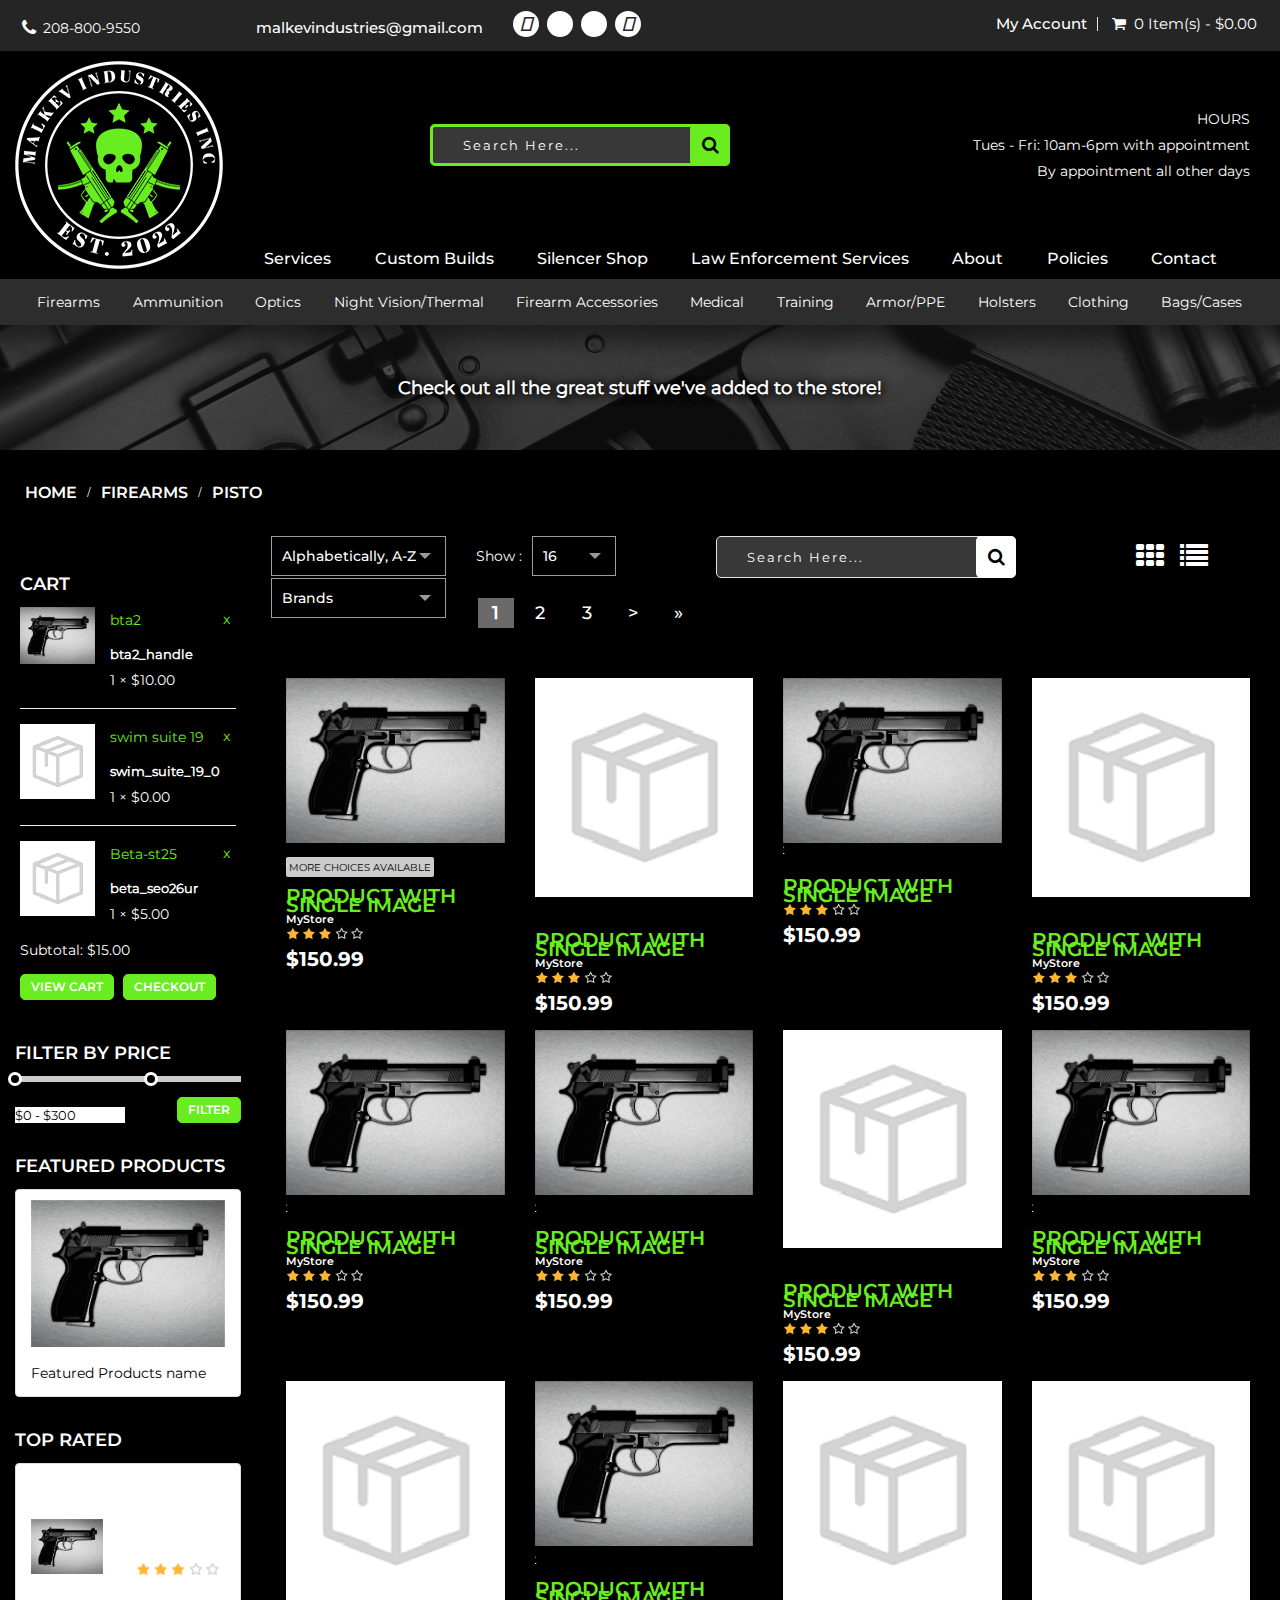
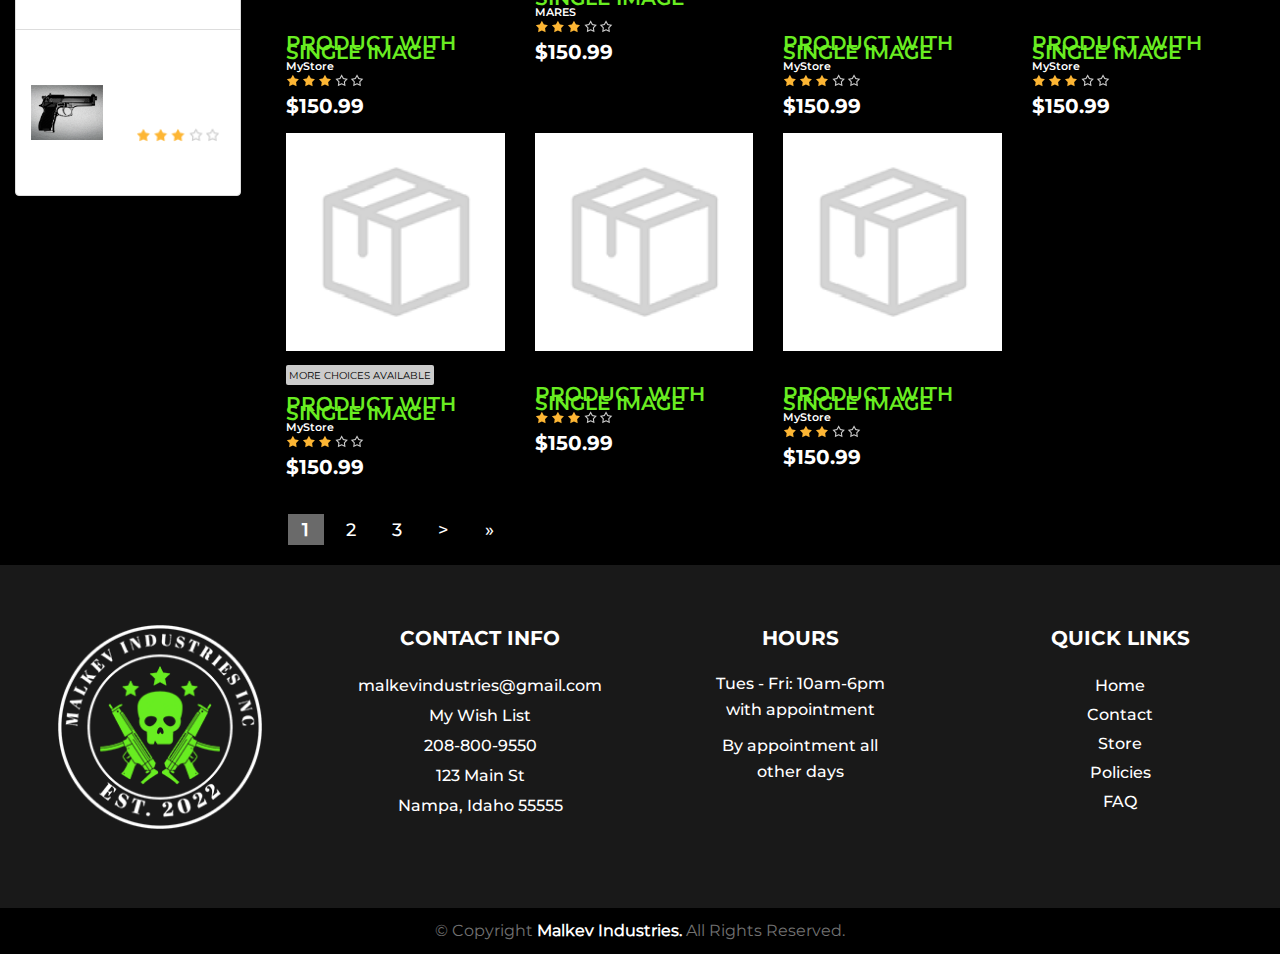
<file: shop.html>
<!DOCTYPE html>
<html lang="en">

<head>
    <meta charset="utf-8">
    <meta http-equiv="X-UA-Compatible" content="IE=edge">
    <meta name="viewport" content="width=device-width, initial-scale=1">
    <meta name="description" content="">
    <meta name="keywords" content="">
    <title>malkev</title>
    <link rel="shortcut icon" href="img/favicon.png">
    <link type="text/css" rel="stylesheet" href="css/font-awesome.min.css">
    <link type="text/css" rel="stylesheet" href="css/bootstrap.min.css">
    <link type="text/css" rel="stylesheet" href="css/owl.carousel.css">
    <link type="text/css" rel="stylesheet" href="css/magnific-popup.css">
    <link type="text/css" rel="stylesheet" href="css/main.css">
    <link type="text/css" rel="stylesheet" href="css/theme1.css">
    <!-- CSS media queries -->
    <link type="text/css" rel="stylesheet" href="css/media-queries.css">
    <link href="js/smMenu/jquery.smartmenus.bootstrap.css" rel="stylesheet">
    <link href="css/smartnav.css" rel="stylesheet">
    <link href="css/customStyles.css" rel="stylesheet">
    <link rel="stylesheet" type="text/css" href="css/lightbox.css" />
    <link href="https://stackpath.bootstrapcdn.com/font-awesome/4.7.0/css/font-awesome.min.css" rel="stylesheet">
    <!-- HTML5 shim and Respond.js for IE8 support of HTML5 elements and media queries -->
    <!-- WARNING: Respond.js doesn't work if you view the page via file:// -->
    <!--[if lt IE 9]>
          <script src="https://oss.maxcdn.com/html5shiv/3.7.3/html5shiv.min.js"></script>
          <script src="https://oss.maxcdn.com/respond/1.4.2/respond.min.js"></script>
       <![endif]-->
    <link href="https://fonts.googleapis.com/css?family=Open+Sans&display=swap" rel="stylesheet">
    <link rel="preconnect" href="https://fonts.gstatic.com">

    <link rel="stylesheet" href="css/custom__malkev_stylesheet.css">

</head>

<body style="background-color: #000;" class="products">


    <div id="wrapper" class="main-wrapper">
        <!-- 
            Navigation
            ==================================== -->
        <header id="head" class="sticky-header">
            <div class="header-top primary">
                <div class="container">
                    <div class="row">
                        <div class="col-lg-8 col-md-8 col-sm-8 col-xs-12">
                            <div class="row">
                                <div class="col-xs-12 col-md-3 pull-left quick-contact phone">
                                    <i class="fa fa-phone"></i>
                                    <p><span>208-800-9550</span></p>
                                </div>
                                <div class="col-xs-12 col-md-4 pull-left quick-contact">
                                    <i class="fa-regular fa-envelope"></i>
                                    <p><span></span><a
                                            href="mailto:malkevindustries@gmail.com">malkevindustries@gmail.com</a>
                                    </p>
                                </div>
                                <div class="col-xs-12 col-md-4 pull-left socialkt" id="social">
                                    <ul class="pull-left social-links text-center">
                                        <li><a href="#"><i class="fa-brands fa-facebook-f"></i></a></li>
                                        <li><a href="#"><i class="fa-brands fa-x-twitter"></i></a></li>
                                        <li><a href="#"><i class="fa-brands fa-linkedin-in"></i></a></li>
                                        <li><a href="#"><i class="fa-brands fa-instagram"></i></a></li>
                                    </ul>
                                </div>
                            </div>
                        </div>
                        <div class="col-xs-12 col-sm-4 col-md-4 col-lg-4 topRight">
                            <nav class="top-nav dropdown type2">
                                <ul class="text-right">
                                    <li class="myacc">
                                        <a href="#">My Account</a>
                                        <ul class="submenu text-left">
                                            <li><a href="#" data-toggle="modal" data-target="#myModal">Register <span><i
                                                            class="fa fa-edit"></i></span></a></li>
                                            <li><a href="#">Login <span><i class="fa fa-lock"></i></span></a></li>
                                        </ul>
                                    </li>
                                    <li class="cart cartWidgetInner">
                                        <a href="#">
                                            <i class="fa fa-shopping-cart"></i>&nbsp;
                                            <!-- <span>3 item(s) - $1875.00</span>  -->
                                            <span>0 Item(s) - $0.00</span>
                                        </a>
                                        <ul class="submenu product_list_widget text-left">
                                            <!-- .product item -->
                                            <li>
                                                <a href="#" class="thumb">
                                                    <img src="img/product-1.png" alt="">
                                                </a>
                                                <div class="pdDesc">
                                                    <a href="#">Cool Item 1</a>
                                                    <a href="#" class="remove">x</a>
                                                    <div class="variation">
                                                        <strong>Size :</strong> <span>Small</span>
                                                    </div>
                                                    <span class="quantity">1 × <span
                                                            class="amount">$625.00</span></span>
                                                </div>
                                            </li>
                                            <li>
                                                <a href="#" class="thumb">
                                                    <img src="img/product-1.png" alt="">
                                                </a>
                                                <div class="pdDesc">
                                                    <a href="#">Cool Item 1</a>
                                                    <a href="#" class="remove">x</a>
                                                    <div class="variation">
                                                        <strong>Size :</strong> <span>Small</span>
                                                    </div>
                                                    <span class="quantity">1 × <span
                                                            class="amount">$625.00</span></span>
                                                </div>
                                            </li>
                                            <li>
                                                <a href="#" class="thumb">
                                                    <img src="img/product-1.png" alt="">
                                                </a>
                                                <div class="pdDesc">
                                                    <a href="#">Cool Item 1</a>
                                                    <a href="#" class="remove">x</a>
                                                    <div class="variation">
                                                        <strong>Size :</strong> <span>Small</span>
                                                    </div>
                                                    <span class="quantity">1 × <span
                                                            class="amount">$625.00</span></span>
                                                </div>
                                            </li>
                                            <!-- // .product item -->
                                            <!-- .product item -->


                                            <!-- // product list -->
                                            <li class="total">
                                                <span>Subtotal: </span>
                                                <span class="amount">&nbsp;$1875.00</span>
                                            </li>
                                            <li class="buttons">
                                                <a href="#" class="btn btn-gold-border">View Cart</a>
                                                <a href="#" class="btn btn-gold-border">Checkout</a>
                                            </li>
                                            <!-- // .product item -->
                                        </ul>
                                    </li>
                                </ul>
                            </nav>
                        </div>
                    </div>
                </div>
            </div>

            <div class="row HeaderMenu">
                <div class="col-xs-12">
                    <!--Start nav-->
                    <div class="navbar-default" role="navigation">
                        <div class="container">
                            <div class="navbar-header">
                                <button type="button" class="navbar-toggle" data-toggle="collapse"
                                    data-target=".navbar-collapse">
                                    <span class="sr-only">Toggle navigation</span>
                                    <span class="icon-bar"></span>
                                    <span class="icon-bar"></span>
                                    <span class="icon-bar"></span>
                                </button>
                                <a class="navbar-brand" href="index.html">
                                    <img src="img/logo.png" alt="Logo">
                                </a>

                                <!-- <aside class="sidebar-header">
                                 
                               </aside> -->

                            </div>

                            <div class="navbar-collapse collapse">
                                <div class="topNav-right">
                                    <form action="#" method="post" class="blog-search">
                                        <input type="text" name="s" class="search-input" placeholder="Search Here...">
                                        <button type="submit" class="search-sub">
                                            <i class="fa fa-search"></i>
                                        </button>
                                    </form>

                                    <div class="tues">
                                        <p>HOURS<br>
                                            Tues - Fri: 10am-6pm with appointment<br>
                                            By appointment all other days
                                        </p>
                                    </div>
                                </div>
                                <!-- Left nav -->
                                <ul class="nav navbar-nav navbarRight">
                                    <li class="nav-product">
                                        <a href="#">Product <span class="caret"></span></a>
                                        <ul class="dropdown-menu">
                                            <li><a href="#">Firearms</a> </li>
                                            <li><a href="#">Ammunition</a></li>
                                            <li><a href="#">Optics</a></li>
                                            <li><a href="#">Night Vision/Thermal</a></li>
                                            <li><a href="#">Firearm Accessories</a></li>
                                            <li><a href="#">Medical</a></li>
                                            <li><a href="#">Training</a></li>
                                            <li><a href="#">Armor/PPE</a> </li>
                                            <li><a href="#">Holsters</a></li>
                                            <li><a href="#">Clothing</a></li>
                                            <li><a href="#">Bags/Cases</a> </li>
                                        </ul>
                                    </li>
                                    <li><a href="index.html" class="current-active">Services</a> </li>
                                    <li><a href="custom-builds.html">Custom Builds</a></li>
                                    <!-- <li>
                                              <a href="#">Services <span class="caret"></span></a>
                                              <ul class="dropdown-menu">
                                                 <li><a href="#">Our Services</a></li>
                                                 <li><a href="#">The Simulator</a></li>
                                                 <li><a href="#">Parties & Events</a></li>
                                              </ul>
                                           </li> -->
                                    <li><a href="silencer-shop.html">Silencer Shop</a></li>
                                    <li><a href="law-enforcement.html">Law Enforcement Services</a></li>
                                    <li><a href="about-us.html">About</a></li>
                                    <li><a href="policies.html">Policies</a></li>
                                    <li><a href="contact.html">Contact</a> </li>
                                </ul>
                                <!--Dropdown Menus UL-->


                            </div>
                        </div>

                        <div class="firearms">
                            <div class="container">
                                <div class="firearms-collapse">
                                    <!-- Left nav -->
                                    <ul class="nav firearm-nav navbarRight">
                                        <li><a href="#">Firearms</a> </li>
                                        <li><a href="#">Ammunition</a></li>
                                        <li><a href="#">Optics</a></li>
                                        <li><a href="#">Night Vision/Thermal</a></li>
                                        <li><a href="#">Firearm Accessories</a></li>
                                        <li><a href="#">Medical</a></li>
                                        <li><a href="#">Training</a></li>
                                        <li><a href="#">Armor/PPE</a> </li>
                                        <li><a href="#">Holsters</a></li>
                                        <li><a href="#">Clothing</a></li>
                                        <li><a href="#">Bags/Cases</a> </li>
                                    </ul>
                                    <!--Dropdown Menus UL-->
                                </div>
                            </div>
                        </div>
                    </div>
                    <!--/.nav-collapse -->
                </div>
                <!--/.container -->
            </div>
            <!-- Main Navbar Div ENDS-->

    </header>
    <!--
             End Navigation
             ==================================== -->
    <!--
                Home slider
                ==================================== -->
    <div id="slider" class="sitemessage  slider-wrapper relative overflow-hidden slide-overlay clb">
        <div class="col-xs-12 col-sm-12 col-md-12 col-lg-12" id="abovetext">
            <div class="message" id="sitemessage">
                <p>Check out all the great stuff we've added to the store!</p>
            </div>
        </div>
    </div> <!-- // #start -->
    <!--
                End Home slider
                ==================================== -->
    <!-- // shop breadcrumb -->
    <section class="product-category-page">
        <div class="container">
            <div class="product-menu" id="storecat">
                <ul>
                    <li><a href="#">HOME</a></li>/
                    <li><a href="#">FIREARMS</a></li>/
                    <li><a href="#">PISTO</a></li>
                </ul>
            </div>
            <div class="row">
                <div class="col-xs-12 col-sm-4 col-md-3">
                    <div id="secondary" class="widget-area" role="complementary">
                        <!-- .widget -->





                        <aside class="widget cartWidget">
                            <h3 class="widget-title">Cart</h3>
                            <div class="cartWidgetInner">
                                <ul class="product_list_widget">
                                    <li>
                                        <a href="/products/bta2_handle" class="thumb">
                                            <img src="img/product-1.png" alt="" class="sidebar_img">
                                        </a>
                                        <div class="pdDesc">
                                            <a href="/products/bta2_handle">bta2</a>
                                            <a href="javascript:void(0)"
                                                onclick="deleteFromCartTop('5d0b5a91-5e90-4055-9dd9-7db9ac1f1040', this)"
                                                class="remove btn-remove-cart-top">x</a>
                                            <div class="variation">
                                                <strong>bta2_handle</strong>
                                            </div>
                                            <span class="quantity">1 × <span class="amount">$10.00</span></span>
                                        </div>
                                    </li>
                                    <li>
                                        <a href="/products/swim_suite_19_0" class="thumb">
                                            <img src="img/no-product.png" alt="" class="sidebar_img">
                                        </a>
                                        <div class="pdDesc">
                                            <a href="/products/swim_suite_19_0">swim suite 19</a>
                                            <a href="javascript:void(0)"
                                                onclick="deleteFromCartTop('5ceb9f05-c7ac-45a7-8b6c-7454ac1f1040', this)"
                                                class="remove btn-remove-cart-top">x</a>
                                            <div class="variation">
                                                <strong>swim_suite_19_0</strong>
                                            </div>
                                            <span class="quantity">1 × <span class="amount">$0.00</span></span>
                                        </div>
                                    </li>
                                    <li>
                                        <a href="/products/beta_seo26ur" class="thumb">
                                            <img src="img/no-product.png" alt="" class="sidebar_img">
                                        </a>
                                        <div class="pdDesc">
                                            <a href="/products/beta_seo26ur">Beta-st25</a>
                                            <a href="javascript:void(0)"
                                                onclick="deleteFromCartTop('5cb98c68-5434-4a49-a4ba-5e86ac1f1040', this)"
                                                class="remove btn-remove-cart-top">x</a>
                                            <div class="variation">
                                                <strong>beta_seo26ur</strong>
                                            </div>
                                            <span class="quantity">1 × <span class="amount">$5.00</span></span>
                                        </div>
                                    </li>
                                </ul>
                                <!-- // product list -->
                                <p class="total">
                                    <span>Subtotal:</span>
                                    <span class="amount">$15.00</span>
                                </p>
                                <p class="buttons">
                                    <a href="cart.html" class="btn btn-ash-border">View Cart</a>
                                    <a href="checkout.html" class="btn btn-ash-border btn_place_order">Checkout</a>
                                </p>
                            </div>
                        </aside>


                        <!-- // cart widget -->
                        <!-- .widget -->

                        <!-- // product category -->
                        <!-- .widget -->
                        <aside class="price-filter-widget widget">
                            <h3 class="widget-title">Filter by Price</h3>
                            <div class="price-range-wrapper">
                                <div class="priceRange"></div>
                                <div class="price-slider-amount clear">
                                    <label for="amount">Price:</label>
                                    <input type="text" id="amount" readonly>
                                    <a href="#" class="btn btn-ash-border pull-right">Filter</a>
                                </div>
                            </div>
                        </aside>
                        <!-- .widget -->
                        <aside class="widget desktop-v-featured_products">
                            <h3 class="widget-title">Featured Products</h3>
                            <ul class="list-group widget-img-slideshow">
                                <li class="list-group-item">
                                    <img src="img/product-1.png" alt="" class="img-responsive">
                                    <p>Featured Products name</p>
                                </li>

                            </ul>
                        </aside>
                        <!-- end .widget -->
                        <!-- .widget -->
                        <aside class="widget">
                            <h3 class="widget-title">Top Rated</h3>
                            <ul class="list-group">
                                <li class="list-group-item">
                                    <div class="widgetProduct">
                                        <div class="media">
                                            <div class="media-left">
                                                <a href="#">
                                                    <img alt="" src="img/product-1.png" class="media-object">
                                                </a>
                                            </div>
                                            <div class="media-body">
                                                <h4 class="media-heading"><a href="#">Interdum velit
                                                        eleifend</a></h4>
                                                <p class="rating"><img src="img/star.png" alt=""></p>
                                                <span class="price">$55</span>
                                            </div>
                                        </div>
                                    </div>
                                </li>
                                <li class="list-group-item">
                                    <div class="widgetProduct">
                                        <div class="media">
                                            <div class="media-left">
                                                <a href="#">
                                                    <img alt="" src="img/product-1.png" class="media-object">
                                                </a>
                                            </div>
                                            <div class="media-body">
                                                <h4 class="media-heading"><a href="#">Interdum velit
                                                        eleifend</a></h4>
                                                <p class="rating"><img src="img/star.png" alt=""></p>
                                                <span class="price">$55</span>
                                            </div>
                                        </div>
                                    </div>
                                </li>

                            </ul>
                        </aside>
                        <!-- end .widget -->
                    </div>
                    <!-- // widget-area -->
                </div>
                <!-- // col-sm-3 -->
                <div class="col-xs-12 col-sm-12 col-md-9">
                    <div class="productDisplayType">

                        <div class="row">
                            <input type="hidden" id="filtered_products_section" value="div">
                            <div class="col-xs-12 col-sm-4 col-md-3">
                                <div class="productSorting">
                                    <div id="sbHolder_18994987" class="sbHolder"><a id="sbToggle_18994987" href="#"
                                            class="sbToggle"></a><a id="sbSelector_18994987" href="#"
                                            class="sbSelector sbFocus">Alphabetically, A-Z</a>
                                        <ul id="sbOptions_18994987" class="sbOptions" style="display: none;">
                                            <li><a href="#name_asc" rel="name_asc" class="sbFocus">Alphabetically,
                                                    A-Z</a></li>
                                            <li><a href="#name_desc" rel="name_desc">Alphabetically, Z-A</a></li>
                                            <li><a href="#price_asc" rel="price_asc">Price, Low to high</a></li>
                                            <li><a href="#price_desc" rel="price_desc">Price, High to low</a></li>
                                            <li><a href="#created_desc" rel="created_desc">Newest first</a></li>
                                            <li><a href="#created_asc" rel="created_asc">Oldest first</a></li>
                                        </ul>
                                    </div>
                                </div>
                            </div>




                            <div class="hidden-xs hidden-sm col-md-2">
                                <div class="productLimiter clear">
                                    <label for="productlimiter">Show :</label>
                                    <select name="productlimiter" id="productlimiter" class="" sb="54963162"
                                        style="display: none;">
                                        <option value="15">15</option>
                                        <option value="25">25</option>
                                        <option value="50">50</option>
                                        <option value="75">75</option>
                                        <option value="100">100</option>
                                        <option value="125">125</option>
                                    </select>
                                    <div id="sbHolder_54963162" class="sbHolder"><a id="sbToggle_54963162" href="#"
                                            class="sbToggle"></a><a id="sbSelector_54963162" href="#"
                                            class="sbSelector">16</a>
                                        <ul id="sbOptions_54963162" class="sbOptions" style="display: none;">
                                            <li><a href="#16" rel="16" class="sbFocus">16</a></li>
                                            <li><a href="#25" rel="25">25</a></li>
                                            <li><a href="#50" rel="50">50</a></li>
                                            <li><a href="#75" rel="75">75</a></li>
                                            <li><a href="#100" rel="100">100</a></li>
                                            <li><a href="#125" rel="125">125</a></li>
                                        </ul>
                                    </div>
                                </div>
                            </div>
                            <div class="col-xs-12 col-sm-12 col-md-7 clear filter_sf" id="filter_sf">
                                <div class="row">
                                    <div class="col-xs-12 col-sm-8 col-md-8">
                                        <div class="productLimiter clear">
                                            <form action="#" method="post" class="blog-search" id="part_search_form">
                                                <input type="text" value="" name="search_part" id="search_part"
                                                    class="search-input partSearch ui-autocomplete-input"
                                                    placeholder="Search Here..." autocomplete="off">
                                                <button type="button" id="part_search_button"
                                                    class="productSearch_button search-sub">
                                                    <i class="fa fa-search"></i>
                                                </button>
                                            </form>
                                        </div>
                                    </div>

                                    <!--nav class="woocommerce-pagination">
            <ul class="page-numbers text-right">
                <li><span class="current">1</span></li>
                <li><a href="#">2</a></li>
                <li><a href="#">3</a></li>
                <li><a href="#">→</a></li>
            </ul>
         </nav-->
                                    <div class="col-xs-12 col-sm-4 col-md-4">
                                        <nav class="productViewToggle">
                                            <a href="shop.html" class="gridView"><i class="fa fa-th"></i></a>
                                            <a href="listview.html" class="listView"><i class="fa fa-list"></i></a>
                                        </nav>
                                    </div>
                                </div>
                                <!--nav class="woocommerce-pagination">
            <ul class="page-numbers text-right">
               <li><span class="current">1</span></li>
               <li><a href="#">2</a></li>
               <li><a href="#">3</a></li>
               <li><a href="#">&rarr;</a></li>
            </ul>
         </nav-->
                            </div>
                        </div>
                        <div class="row">
                            <div class="col-xs-12 col-sm-4 col-md-3 ">
                                <div class="productSorting">
                                    <div class="productSorting">
                                        <div id="sbHolder_52447504" class="sbHolder"><a id="sbToggle_52447504" href="#"
                                                class="sbToggle"></a><a id="sbSelector_52447504" href="#"
                                                class="sbSelector">Brands</a>
                                            <ul id="sbOptions_52447504" class="sbOptions"
                                                style="top: 26px; max-height: 1369px; display: none;">
                                                <li><a href="#name_asc" rel="name_asc" class="sbFocus">brand1</a>
                                                </li>
                                                <li><a href="#name_desc" rel="name_desc">brand2</a></li>
                                                <li><a href="#price_asc" rel="price_asc">brand3</a></li>
                                                <li><a href="#price_desc" rel="price_desc">brand4</a></li>
                                                <li><a href="#created_desc" rel="created_desc">brand5</a></li>
                                                <li><a href="#created_asc" rel="created_asc">brand6</a></li>
                                            </ul>
                                        </div>
                                        <!--select name="productsorting" id="productsorting" class="selectbox">
               <option value="default" selected="selected">Default sorting</option>
               <option value="price">Sort by price: low to high</option>
               <option value="price-desc">Sort by price: high to low</option>
            </select-->
                                    </div>

                                </div>
                            </div>

                            <!-- .widget -->
                            <aside class="widget mobile-v-featured_products">
                                <h3 class="widget-title">Featured Products</h3>
                                <ul class="list-group widget-img-slideshow">
                                    <li class="list-group-item">
                                        <img src="img/product-1.png" alt="" class="img-responsive">
                                        <p>Featured Products name</p>
                                    </li>

                                </ul>
                            </aside>
                            <!-- end .widget -->

                            <div class="col-xs-12 col-sm-9 col-md-9 clear">
                                <ul class="page-numbers text-right">
                                    <li><span class="current">1</span></li>
                                    <li><a href="#">2</a></li>
                                    <li><a href="#">3</a></li>
                                    <li><a href="#" title="Next">&gt;</a></li>
                                    <li><a href="#" title="Last">»</a></li>
                                </ul>
                            </div>

                        </div>
                    </div>
                    <div class="row no-margin row-border proLists">
                        <div class="col-xs-12 col-sm-6 col-md-3">
                            <div data-product-id="4" class="productBorder chkProductID">
                                <img src="img/product-1.png" alt="" class="img-responsive">
                                <div class="productBorderHover verticalMiddle">
                                    <div class="verticalInner">
                                        <h4><a href="#">Product With Single Image</a></h4>
                                        <p class="rating">
                                            <img src="img/star.png" alt="">
                                        </p>
                                        <div class="price">
                                            <del><span class="amount">$180.99</span></del>
                                            <span class="amount">$150.99</span>
                                        </div>
                                    </div>
                                </div>

                                <div class="frontinfo">
                                    <span class="more_choice more_choice_available">MORE CHOICES AVAILABLE</span>
                                    <h4><a href="#">Product With Single Image</a></h4>
                                    <h5 class="manuf">MyStore</h5>
                                    <center>
                                        <div class="rating product-rating bottom_rating">
                                            <img src="img/star.png" alt="">


                                        </div>
                                        <!--p class="rating">
													<img src="/img/icons/star2.png" alt=""> <span class="numr">(15)</span>
												</p-->
                                    </center>
                                    <div class="amount">$150.99</div>
                                </div>
                                <!-- products meta -->
                                <ul class="productMetas">
                                    <li><a href="shop-single-quick.php" class="ajax-view"><span><i
                                                    class="fa fa-eye"></i></span> Quick View</a></li>
                                    <li><a href="#"><span><i class="fa fa-shopping-cart"></i></span> Add to Cart</a>
                                    </li>
                                    <li><a href="#"><span><i class="fa fa-heart-o"></i></span> Wishlist</a></li>

                                </ul>
                                <!-- // products meta -->
                                <!-- animated-border -->
                                <span class="linetop"></span>
                                <span class="lineright"></span>
                                <span class="linebottom"></span>
                                <span class="lineleft"></span>
                                <!-- // animated-border -->
                            </div>
                        </div>
                        <div class="col-xs-12 col-sm-6 col-md-3">
                            <div data-product-id="5" class="productBorder chkProductID">
                                <img src="img/no-product.png" alt="" class="img-responsive">
                                <div class="productBorderHover verticalMiddle">
                                    <div class="verticalInner">
                                        <h4><a href="#">Product With Single Image</a></h4>
                                        <p class="rating">
                                            <img src="img/star.png" alt="">
                                        </p>
                                        <div class="price">
                                            <del><span class="amount">$180.99</span></del>
                                            <span class="amount">$150.99</span>
                                        </div>
                                    </div>
                                </div>


                                <div class="frontinfo">
                                    <h4><a href="#">Product With Single Image</a></h4>
                                    <h5 class="manuf">MyStore</h5>
                                    <center>
                                        <div class="rating product-rating bottom_rating">
                                            <img src="img/star.png" alt="">


                                        </div>
                                        <!--p class="rating">
													<img src="/img/icons/star2.png" alt=""> <span class="numr">(15)</span>
												</p-->
                                    </center>
                                    <div class="amount">$150.99</div>
                                </div>
                                <!-- products meta -->
                                <ul class="productMetas">
                                    <li><a href="shop-single-quick.php" class="ajax-view"><span><i
                                                    class="fa fa-eye"></i></span> Quick View</a></li>
                                    <li><a href="#"><span><i class="fa fa-shopping-cart"></i></span> Add to Cart</a>
                                    </li>
                                    <li><a href="#"><span><i class="fa fa-heart-o"></i></span> Wishlist</a></li>

                                </ul>
                                <!-- // products meta -->
                                <!-- animated-border -->
                                <span class="linetop"></span>
                                <span class="lineright"></span>
                                <span class="linebottom"></span>
                                <span class="lineleft"></span>
                                <!-- // animated-border -->
                            </div>
                        </div>
                        <div class="col-xs-12 col-sm-6 col-md-3">
                            <div data-product-id="6" class="productBorder chkProductID">
                                <img src="img/product-1.png" alt="" class="img-responsive">
                                <div class="productBorderHover verticalMiddle">
                                    <div class="verticalInner">
                                        <h4><a href="#">Product With Single Image</a></h4>
                                        <p class="rating">
                                            <img src="img/star.png" alt="">
                                        </p>
                                        <div class="price">
                                            <del><span class="amount">$180.99</span></del>
                                            <span class="amount">$150.99</span>
                                        </div>
                                    </div>
                                </div>

                                <div class="frontinfo">
                                    <h4><a href="#">Product With Single Image</a></h4>
                                    <center>
                                        <div class="rating product-rating bottom_rating">
                                            <img src="img/star.png" alt="">


                                        </div>
                                        <!--p class="rating">
													<img src="/img/icons/star2.png" alt=""> <span class="numr">(15)</span>
												</p-->
                                    </center>
                                    <div class="amount">$150.99</div>
                                </div>
                                <!-- products meta -->
                                <ul class="productMetas">
                                    <li><a href="shop-single-quick.php" class="ajax-view"><span><i
                                                    class="fa fa-eye"></i></span> Quick View</a></li>
                                    <li><a href="#"><span><i class="fa fa-shopping-cart"></i></span> Add to Cart</a>
                                    </li>
                                    <li><a href="#"><span><i class="fa fa-heart-o"></i></span> Wishlist</a></li>

                                </ul>
                                <!-- // products meta -->
                                <!-- animated-border -->
                                <span class="linetop"></span>
                                <span class="lineright"></span>
                                <span class="linebottom"></span>
                                <span class="lineleft"></span>
                                <!-- // animated-border -->
                            </div>
                        </div>
                        <div class="col-xs-12 col-sm-6 col-md-3">
                            <div data-product-id="7" class="productBorder chkProductID">
                                <img src="img/no-product.png" alt="" class="img-responsive">
                                <div class="productBorderHover verticalMiddle">
                                    <div class="verticalInner">
                                        <h4><a href="#">Product With Single Image</a></h4>
                                        <p class="rating">
                                            <img src="img/star.png" alt="">
                                        </p>
                                        <div class="price">
                                            <del><span class="amount">$180.99</span></del>
                                            <span class="amount">$150.99</span>
                                        </div>
                                    </div>
                                </div>


                                <div class="frontinfo">
                                    <h4><a href="#">Product With Single Image</a></h4>
                                    <h5 class="manuf">MyStore</h5>
                                    <center>
                                        <div class="rating product-rating bottom_rating">
                                            <img src="img/star.png" alt="">


                                        </div>
                                        <!--p class="rating">
													<img src="/img/icons/star2.png" alt=""> <span class="numr">(15)</span>
												</p-->
                                    </center>
                                    <div class="amount">$150.99</div>
                                </div>
                                <!-- products meta -->
                                <ul class="productMetas">
                                    <li><a href="shop-single-quick.php" class="ajax-view"><span><i
                                                    class="fa fa-eye"></i></span> Quick View</a></li>
                                    <li><a href="#"><span><i class="fa fa-shopping-cart"></i></span> Add to Cart</a>
                                    </li>
                                    <li><a href="#"><span><i class="fa fa-heart-o"></i></span> Wishlist</a></li>

                                </ul>
                                <!-- // products meta -->
                                <!-- animated-border -->
                                <span class="linetop"></span>
                                <span class="lineright"></span>
                                <span class="linebottom"></span>
                                <span class="lineleft"></span>
                                <!-- // animated-border -->
                            </div>
                        </div>
                        <div class="col-xs-12 col-sm-6 col-md-3">
                            <div data-product-id="8" class="productBorder chkProductID">
                                <img src="img/product-1.png" alt="" class="img-responsive">
                                <div class="productBorderHover verticalMiddle">
                                    <div class="verticalInner">
                                        <h4><a href="#">Product With Single Image</a></h4>
                                        <p class="rating">
                                            <img src="img/star.png" alt="">
                                        </p>
                                        <div class="price">
                                            <del><span class="amount">$180.99</span></del>
                                            <span class="amount">$150.99</span>
                                        </div>
                                    </div>
                                </div>


                                <div class="frontinfo">
                                    <h4><a href="#">Product With Single Image</a></h4>
                                    <h5 class="manuf">MyStore</h5>
                                    <center>
                                        <div class="rating product-rating bottom_rating">
                                            <img src="img/star.png" alt="">


                                        </div>
                                        <!--p class="rating">
													<img src="/img/icons/star2.png" alt=""> <span class="numr">(15)</span>
												</p-->
                                    </center>
                                    <div class="amount">$150.99</div>
                                </div>
                                <!-- products meta -->
                                <ul class="productMetas">
                                    <li><a href="shop-single-quick.php" class="ajax-view"><span><i
                                                    class="fa fa-eye"></i></span> Quick View</a></li>
                                    <li><a href="#"><span><i class="fa fa-shopping-cart"></i></span> Add to Cart</a>
                                    </li>
                                    <li><a href="#"><span><i class="fa fa-heart-o"></i></span> Wishlist</a></li>

                                </ul>
                                <!-- // products meta -->
                                <!-- animated-border -->
                                <span class="linetop"></span>
                                <span class="lineright"></span>
                                <span class="linebottom"></span>
                                <span class="lineleft"></span>
                                <!-- // animated-border -->
                            </div>
                        </div>
                        <div class="col-xs-12 col-sm-6 col-md-3">
                            <div data-product-id="9" class="productBorder chkProductID">
                                <img src="img/product-1.png" alt="" class="img-responsive">
                                <div class="productBorderHover verticalMiddle">
                                    <div class="verticalInner">
                                        <h4><a href="#">Product With Single Image</a></h4>
                                        <p class="rating">
                                            <img src="img/star.png" alt="">
                                        </p>
                                        <div class="price">
                                            <del><span class="amount">$180.99</span></del>
                                            <span class="amount">$150.99</span>
                                        </div>
                                    </div>
                                </div>


                                <div class="frontinfo">
                                    <h4><a href="#">Product With Single Image</a></h4>
                                    <h5 class="manuf">MyStore</h5>
                                    <center>
                                        <div class="rating product-rating bottom_rating">
                                            <img src="img/star.png" alt="">


                                        </div>
                                        <!--p class="rating">
													<img src="/img/icons/star2.png" alt=""> <span class="numr">(15)</span>
												</p-->
                                    </center>
                                    <div class="amount">$150.99</div>
                                </div>
                                <!-- products meta -->
                                <ul class="productMetas">
                                    <li><a href="shop-single-quick.php" class="ajax-view"><span><i
                                                    class="fa fa-eye"></i></span> Quick View</a></li>
                                    <li><a href="#"><span><i class="fa fa-shopping-cart"></i></span> Add to Cart</a>
                                    </li>
                                    <li><a href="#"><span><i class="fa fa-heart-o"></i></span> Wishlist</a></li>

                                </ul>
                                <!-- // products meta -->
                                <!-- animated-border -->
                                <span class="linetop"></span>
                                <span class="lineright"></span>
                                <span class="linebottom"></span>
                                <span class="lineleft"></span>
                                <!-- // animated-border -->
                            </div>
                        </div>

                        <div class="col-xs-12 col-sm-6 col-md-3">
                            <div data-product-id="7" class="productBorder chkProductID">
                                <img src="img/no-product.png" alt="" class="img-responsive">
                                <div class="productBorderHover verticalMiddle">
                                    <div class="verticalInner">
                                        <h4><a href="#">Product With Single Image</a></h4>
                                        <p class="rating">
                                            <img src="img/star.png" alt="">
                                        </p>
                                        <div class="price">
                                            <del><span class="amount">$180.99</span></del>
                                            <span class="amount">$150.99</span>
                                        </div>
                                    </div>
                                </div>


                                <div class="frontinfo">
                                    <h4><a href="#">Product With Single Image</a></h4>
                                    <h5 class="manuf">MyStore</h5>
                                    <center>
                                        <div class="rating product-rating bottom_rating">
                                            <img src="img/star.png" alt="">


                                        </div>
                                        <!--p class="rating">
													<img src="/img/icons/star2.png" alt=""> <span class="numr">(15)</span>
												</p-->
                                    </center>
                                    <div class="amount">$150.99</div>
                                </div>
                                <!-- products meta -->
                                <ul class="productMetas">
                                    <li><a href="shop-single-quick.php" class="ajax-view"><span><i
                                                    class="fa fa-eye"></i></span> Quick View</a></li>
                                    <li><a href="#"><span><i class="fa fa-shopping-cart"></i></span> Add to Cart</a>
                                    </li>
                                    <li><a href="#"><span><i class="fa fa-heart-o"></i></span> Wishlist</a></li>

                                </ul>
                                <!-- // products meta -->
                                <!-- animated-border -->
                                <span class="linetop"></span>
                                <span class="lineright"></span>
                                <span class="linebottom"></span>
                                <span class="lineleft"></span>
                                <!-- // animated-border -->
                            </div>
                        </div>

                        <div class="col-xs-12 col-sm-6 col-md-3">
                            <div data-product-id="6" class="productBorder chkProductID">
                                <img src="img/product-1.png" alt="" class="img-responsive">
                                <div class="productBorderHover verticalMiddle">
                                    <div class="verticalInner">
                                        <h4><a href="#">Product With Single Image</a></h4>
                                        <p class="rating">
                                            <img src="img/star.png" alt="">
                                        </p>
                                        <div class="price">
                                            <del><span class="amount">$180.99</span></del>
                                            <span class="amount">$150.99</span>
                                        </div>
                                    </div>
                                </div>


                                <div class="frontinfo">
                                    <h4><a href="#">Product With Single Image</a></h4>
                                    <h5 class="manuf">MyStore</h5>
                                    <center>
                                        <div class="rating product-rating bottom_rating">
                                            <img src="img/star.png" alt="">


                                        </div>
                                        <!--p class="rating">
													<img src="/img/icons/star2.png" alt=""> <span class="numr">(15)</span>
												</p-->
                                    </center>
                                    <div class="amount">$150.99</div>
                                </div>
                                <!-- products meta -->
                                <ul class="productMetas">
                                    <li><a href="shop-single-quick.php" class="ajax-view"><span><i
                                                    class="fa fa-eye"></i></span> Quick View</a></li>
                                    <li><a href="#"><span><i class="fa fa-shopping-cart"></i></span> Add to Cart</a>
                                    </li>
                                    <li><a href="#"><span><i class="fa fa-heart-o"></i></span> Wishlist</a></li>

                                </ul>
                                <!-- // products meta -->
                                <!-- animated-border -->
                                <span class="linetop"></span>
                                <span class="lineright"></span>
                                <span class="linebottom"></span>
                                <span class="lineleft"></span>
                                <!-- // animated-border -->
                            </div>
                        </div>
                        <div class="col-xs-12 col-sm-6 col-md-3">
                            <div data-product-id="7" class="productBorder chkProductID">
                                <img src="img/no-product.png" alt="" class="img-responsive">
                                <div class="productBorderHover verticalMiddle">
                                    <div class="verticalInner">
                                        <h4><a href="#">Product With Single Image</a></h4>
                                        <p class="rating">
                                            <img src="img/star.png" alt="">
                                        </p>
                                        <div class="price">
                                            <del><span class="amount">$180.99</span></del>
                                            <span class="amount">$150.99</span>
                                        </div>
                                    </div>
                                </div>
                                <div class="frontinfo">
                                    <h4><a href="#">Product With Single Image</a></h4>
                                    <h5 class="manuf">MyStore</h5>
                                    <center>
                                        <div class="rating product-rating bottom_rating">
                                            <img src="img/star.png" alt="">


                                        </div>
                                        <!--p class="rating">
													<img src="/img/icons/star2.png" alt=""> <span class="numr">(15)</span>
												</p-->
                                    </center>
                                    <div class="amount">$150.99</div>
                                </div>
                                <!-- products meta -->
                                <ul class="productMetas">
                                    <li><a href="shop-single-quick.php" class="ajax-view"><span><i
                                                    class="fa fa-eye"></i></span> Quick View</a></li>
                                    <li><a href="#"><span><i class="fa fa-shopping-cart"></i></span> Add to Cart</a>
                                    </li>
                                    <li><a href="#"><span><i class="fa fa-heart-o"></i></span> Wishlist</a></li>

                                </ul>
                                <!-- // products meta -->
                                <!-- animated-border -->
                                <span class="linetop"></span>
                                <span class="lineright"></span>
                                <span class="linebottom"></span>
                                <span class="lineleft"></span>
                                <!-- // animated-border -->
                            </div>
                        </div>
                        <div class="col-xs-12 col-sm-6 col-md-3">
                            <div data-product-id="8" class="productBorder chkProductID">
                                <img src="img/product-1.png" alt="" class="img-responsive">
                                <div class="productBorderHover verticalMiddle">
                                    <div class="verticalInner">
                                        <h4><a href="#">Product With Single Image</a></h4>
                                        <p class="rating">
                                            <img src="img/star.png" alt="">
                                        </p>
                                        <div class="price">
                                            <del><span class="amount">$180.99</span></del>
                                            <span class="amount">$150.99</span>
                                        </div>
                                    </div>
                                </div>

                                <div class="frontinfo">
                                    <h4><a href="#">Product With Single Image</a></h4>
                                    <h5 class="manuf">MARES</h5>
                                    <center>

                                        <div class="rating product-rating bottom_rating">
                                            <img src="img/star.png" alt="">


                                        </div>
                                        <!--p class="rating">
													<img src="/img/icons/star2.png" alt=""> <span class="numr">(15)</span>
												</p-->
                                    </center>
                                    <div class="amount">$150.99</div>
                                </div>
                                <!-- products meta -->
                                <ul class="productMetas">
                                    <li><a href="shop-single-quick.php" class="ajax-view"><span><i
                                                    class="fa fa-eye"></i></span> Quick View</a></li>
                                    <li><a href="#"><span><i class="fa fa-shopping-cart"></i></span> Add to Cart</a>
                                    </li>
                                    <li><a href="#"><span><i class="fa fa-heart-o"></i></span> Wishlist</a></li>

                                </ul>
                                <!-- // products meta -->
                                <!-- animated-border -->
                                <span class="linetop"></span>
                                <span class="lineright"></span>
                                <span class="linebottom"></span>
                                <span class="lineleft"></span>
                                <!-- // animated-border -->
                            </div>
                        </div>
                        <div class="col-xs-12 col-sm-6 col-md-3">
                            <div data-product-id="7" class="productBorder chkProductID">
                                <img src="img/no-product.png" alt="" class="img-responsive">
                                <div class="productBorderHover verticalMiddle">
                                    <div class="verticalInner">
                                        <h4><a href="#">Product With Single Image</a></h4>
                                        <p class="rating">
                                            <img src="img/star.png" alt="">
                                        </p>
                                        <div class="price">
                                            <del><span class="amount">$180.99</span></del>
                                            <span class="amount">$150.99</span>
                                        </div>
                                    </div>
                                </div>

                                <div class="frontinfo">
                                    <h4><a href="#">Product With Single Image</a></h4>
                                    <h5 class="manuf">MyStore</h5>
                                    <center>
                                        <div class="rating product-rating bottom_rating">
                                            <img src="img/star.png" alt="">


                                        </div>
                                        <!--p class="rating">
													<img src="/img/icons/star2.png" alt=""> <span class="numr">(15)</span>
												</p-->
                                    </center>
                                    <div class="amount">$150.99</div>
                                </div>
                                <!-- products meta -->
                                <ul class="productMetas">
                                    <li><a href="shop-single-quick.php" class="ajax-view"><span><i
                                                    class="fa fa-eye"></i></span> Quick View</a></li>
                                    <li><a href="#"><span><i class="fa fa-shopping-cart"></i></span> Add to Cart</a>
                                    </li>
                                    <li><a href="#"><span><i class="fa fa-heart-o"></i></span> Wishlist</a></li>

                                </ul>
                                <!-- // products meta -->
                                <!-- animated-border -->
                                <span class="linetop"></span>
                                <span class="lineright"></span>
                                <span class="linebottom"></span>
                                <span class="lineleft"></span>
                                <!-- // animated-border -->
                            </div>
                        </div>
                        <div class="col-xs-12 col-sm-6 col-md-3">
                            <div data-product-id="7" class="productBorder chkProductID">
                                <img src="img/no-product.png" alt="" class="img-responsive">
                                <div class="productBorderHover verticalMiddle">
                                    <div class="verticalInner">
                                        <h4><a href="#">Product With Single Image</a></h4>
                                        <p class="rating">
                                            <img src="img/star.png" alt="">
                                        </p>
                                        <div class="price">
                                            <del><span class="amount">$180.99</span></del>
                                            <span class="amount">$150.99</span>
                                        </div>
                                    </div>
                                </div>

                                <div class="frontinfo">
                                    <h4><a href="#">Product With Single Image</a></h4>
                                    <h5 class="manuf">MyStore</h5>
                                    <center>
                                        <div class="rating product-rating bottom_rating">
                                            <img src="img/star.png" alt="">


                                        </div>
                                        <!--p class="rating">
													<img src="/img/icons/star2.png" alt=""> <span class="numr">(15)</span>
												</p-->
                                    </center>
                                    <div class="amount">$150.99</div>
                                </div>
                                <!-- products meta -->
                                <ul class="productMetas">
                                    <li><a href="shop-single-quick.php" class="ajax-view"><span><i
                                                    class="fa fa-eye"></i></span> Quick View</a></li>
                                    <li><a href="#"><span><i class="fa fa-shopping-cart"></i></span> Add to Cart</a>
                                    </li>
                                    <li><a href="#"><span><i class="fa fa-heart-o"></i></span> Wishlist</a></li>

                                </ul>
                                <!-- // products meta -->
                                <!-- animated-border -->
                                <span class="linetop"></span>
                                <span class="lineright"></span>
                                <span class="linebottom"></span>
                                <span class="lineleft"></span>
                                <!-- // animated-border -->
                            </div>
                        </div>
                        <div class="col-xs-12 col-sm-6 col-md-3">
                            <div data-product-id="7" class="productBorder chkProductID">
                                <img src="img/no-product.png" alt="" class="img-responsive">
                                <div class="productBorderHover verticalMiddle">
                                    <div class="verticalInner">
                                        <h4><a href="#">Product With Single Image</a></h4>
                                        <p class="rating">
                                            <img src="img/star.png" alt="">
                                        </p>
                                        <div class="price">
                                            <del><span class="amount">$180.99</span></del>
                                            <span class="amount">$150.99</span>
                                        </div>
                                    </div>
                                </div>

                                <div class="frontinfo">
                                    <span class="more_choice more_choice_available">MORE CHOICES AVAILABLE</span>
                                    <h4><a href="#">Product With Single Image</a></h4>
                                    <h5 class="manuf">MyStore</h5>
                                    <center>
                                        <div class="rating product-rating bottom_rating">
                                            <img src="img/star.png" alt="">


                                        </div>
                                        <!--p class="rating">
													<img src="/img/icons/star2.png" alt=""> <span class="numr">(15)</span>
												</p-->
                                    </center>
                                    <div class="amount">$150.99</div>
                                </div>
                                <!-- products meta -->
                                <ul class="productMetas">
                                    <li><a href="shop-single-quick.php" class="ajax-view"><span><i
                                                    class="fa fa-eye"></i></span> Quick View</a></li>
                                    <li><a href="#"><span><i class="fa fa-shopping-cart"></i></span> Add to Cart</a>
                                    </li>
                                    <li><a href="#"><span><i class="fa fa-heart-o"></i></span> Wishlist</a></li>

                                </ul>
                                <!-- // products meta -->
                                <!-- animated-border -->
                                <span class="linetop"></span>
                                <span class="lineright"></span>
                                <span class="linebottom"></span>
                                <span class="lineleft"></span>
                                <!-- // animated-border -->
                            </div>
                        </div>
                        <div class="col-xs-12 col-sm-6 col-md-3">
                            <div data-product-id="7" class="productBorder chkProductID">
                                <img src="img/no-product.png" alt="" class="img-responsive">
                                <div class="productBorderHover verticalMiddle">
                                    <div class="verticalInner">
                                        <h4><a href="#">Product With Single Image</a></h4>
                                        <p class="rating">
                                            <img src="img/star.png" alt="">
                                        </p>
                                        <div class="price">
                                            <del><span class="amount">$180.99</span></del>
                                            <span class="amount">$150.99</span>
                                        </div>
                                    </div>
                                </div>

                                <div class="frontinfo">
                                    <h4><a href="#">Product With Single Image</a></h4>
                                    <center>
                                        <div class="rating product-rating bottom_rating">
                                            <img src="img/star.png" alt="">


                                        </div>
                                        <!--p class="rating">
													<img src="/img/icons/star2.png" alt=""> <span class="numr">(15)</span>
												</p-->
                                    </center>
                                    <div class="amount">$150.99</div>
                                </div>
                                <!-- products meta -->
                                <ul class="productMetas">
                                    <li><a href="shop-single-quick.php" class="ajax-view"><span><i
                                                    class="fa fa-eye"></i></span> Quick View</a></li>
                                    <li><a href="#"><span><i class="fa fa-shopping-cart"></i></span> Add to Cart</a>
                                    </li>
                                    <li><a href="#"><span><i class="fa fa-heart-o"></i></span> Wishlist</a></li>

                                </ul>
                                <!-- // products meta -->
                                <!-- animated-border -->
                                <span class="linetop"></span>
                                <span class="lineright"></span>
                                <span class="linebottom"></span>
                                <span class="lineleft"></span>
                                <!-- // animated-border -->
                            </div>
                        </div>
                        <div class="col-xs-12 col-sm-6 col-md-3">
                            <div data-product-id="7" class="productBorder chkProductID">
                                <img src="img/no-product.png" alt="" class="img-responsive">
                                <div class="productBorderHover verticalMiddle">
                                    <div class="verticalInner">
                                        <h4><a href="#">Product With Single Image</a></h4>
                                        <p class="rating">
                                            <img src="img/star.png" alt="">
                                        </p>
                                        <div class="price">
                                            <del><span class="amount">$180.99</span></del>
                                            <span class="amount">$150.99</span>
                                        </div>
                                    </div>
                                </div>

                                <div class="frontinfo">
                                    <h4><a href="#">Product With Single Image</a></h4>
                                    <h5 class="manuf">MyStore</h5>
                                    <center>
                                        <div class="rating product-rating bottom_rating">
                                            <img src="img/star.png" alt="">


                                        </div>
                                        <!--p class="rating">
													<img src="/img/icons/star2.png" alt=""> <span class="numr">(15)</span>
												</p-->
                                    </center>
                                    <div class="amount">$150.99</div>
                                </div>
                                <!-- products meta -->
                                <ul class="productMetas">
                                    <li><a href="shop-single-quick.php" class="ajax-view"><span><i
                                                    class="fa fa-eye"></i></span> Quick View</a></li>
                                    <li><a href="#"><span><i class="fa fa-shopping-cart"></i></span> Add to Cart</a>
                                    </li>
                                    <li><a href="#"><span><i class="fa fa-heart-o"></i></span> Wishlist</a></li>

                                </ul>
                                <!-- // products meta -->
                                <!-- animated-border -->
                                <span class="linetop"></span>
                                <span class="lineright"></span>
                                <span class="linebottom"></span>
                                <span class="lineleft"></span>
                                <!-- // animated-border -->
                            </div>
                        </div>

                    </div>
                    <!-- // row no-margin row-border -->
                    <div class="col-xs-12 col-sm-12 col-md-12 clear">
                        <ul class="page-numbers text-right">
                            <li><span class="current">1</span></li>
                            <li><a href="#">2</a></li>
                            <li><a href="#">3</a></li>
                            <li><a href="#" title="Next">&gt;</a></li>
                            <li><a href="#" title="Last">»</a></li>
                        </ul>
                    </div>
                    <br>
                </div>
                <!-- // col-sm-9 -->
            </div>
            <!-- // .row -->
        </div>
    </section>
    </div>
    <!--
         footer widget
         ==================================== -->

    <section class="footer-widget">
        <div class="container">
            <div class="row with-border flex-flow">
                <div class="col-xs-12 col-sm-6 col-md-6 col-lg-3 first">
                    <div class="footer-item" id="footer1">
                        <a href="">
                            <img src="img/logo.png" alt="footer-logo">
                        </a>
                    </div>
                </div>
                <div class="col-xs-12 col-sm-6 col-md-6 col-lg-3 second">
                    <div class="footer-item ftr-cntnt contact-info links-box" id="footer2">
                        <h4>CONTACT INFO</h4>
                        <ul>
                            <li><a href="#">malkevindustries@gmail.com</a></li>
                            <li><a href="#">My Wish List</a></li>
                            <li><a href="#">208-800-9550 </a></li>
                            <li><a href="#">123 Main St</a></li>
                            <li><a href="#">Nampa, Idaho 55555</a></li>
                        </ul>
                    </div>
                </div>
                <div class="col-xs-12 col-sm-6 col-md-6 col-lg-3 third" id="footer3">
                    <div class="footer-item quick-links links-box">
                        <h4>HOURS</h4>
                        <div class="calender-box">
                            <p>Tues - Fri: 10am-6pm <br>with appointment</p>
                            <p style="padding-top:10px;">By appointment all
                                <br>other days
                            </p>
                        </div>

                    </div>
                </div>
                <div class="col-xs-12 col-sm-6 col-md-6 col-lg-3 fourth" id="footer4">
                    <div class="footer-item quick-links">
                        <div id="social">
                            <h4>QUICK LINKS</h4>

                            <ul>
                                <li><a href="#">Home</a></li>
                                <li><a href="#">Contact</a></li>
                                <li><a href="#">Store</a></li>
                                <li><a href="#">Policies</a></li>
                                <li><a href="#">FAQ</a></li>
                            </ul>

                            <!-- <div class="social-box">
                              <p><strong>Follow us on Social Media</strong></p>
                              <ul class="social-links">
                                 <li><a href="#"><i class="fa fa-facebook"></i></a></li>
                                 <li><a href="#"><i class="fa fa-twitter"></i></a></li>
                                 <li><a href="#"><i class="fa fa-linkedin"></i></a></li>
                                 <li><a href="#"><i class="fa fa-instagram"></i></a></li>
                              </ul>
                           </div> -->

                        </div>
                    </div>
                    <!-- end .row portfolio-wrapper -->
                </div>
            </div>
        </div>
    </section>
    <!--
            End footer widget
            ==================================== -->
    <!--
            footer
            ==================================== -->
    <footer class="footer">
        <div class="container">
            <div id="copyright text-center">
                <p class="copyright">© Copyright <span style="color: #fff;font-weight: 700;">Malkev Industries.</span>
                    All Rights Reserved.</p>
            </div>
        </div>
    </footer>
    <!--
            End footer
            ==================================== -->

    <!--
         JavaScripts
         ========================== -->
    <script type="text/javascript" src="js/jquery-1.11.1.min.js"></script>
    <script type="text/javascript" src="js/jQuery-Selectbox/jquery.multiselect.js"></script>
    <script type="text/javascript" src="js/jQuery-Selectbox/jquery.selectBox.js"></script>
    <script type="text/javascript" src="js/bootstrap.min.js"></script>
    <script type="text/javascript" src="js/jquery-ui.min.js"></script>
    <!-- SmartMenus jQuery plugin -->
    <script type="text/javascript" src="js/smMenu/jquery.smartmenus.min.js"></script>
    <!-- SmartMenus jQuery Bootstrap Addon -->
    <script type="text/javascript" src="js/smMenu/jquery.smartmenus.bootstrap.min.js"></script>
    <script type="text/javascript" src="js/productsFn.js"></script>
    <script>
        $('body').on("click", ".slide-top .hide-top", function () {

            $("i", this).toggleClass("fa-angle-up fa-angle-down");
        });
    </script>

    <!-- Modal popup -->
    <div id="myModal" class="modal fade" role="dialog">
        <div class="modal-dialog modal-sm">
            <!-- Modal content-->
            <div class="modal-content">
                <div class="modal-header">
                    <button type="button" class="close" data-dismiss="modal">&times;</button>
                    <h4 class="modal-title">Sign In</h4>
                </div>
                <div class="modal-body">
                    <form>
                        <div class="form-group input-group">
                            <span class="input-group-addon"><i class="fa fa-user"></i></span>
                            <input id="email" type="text" class="form-control" name="email" placeholder="Email">
                        </div>
                        <div class="form-group input-group">
                            <span class="input-group-addon"><i class="fa fa-key"></i></span>
                            <input id="password" type="password" class="form-control" name="password"
                                placeholder="Password">
                        </div>
                        <button type="submit" class="btn btn-warning btn-block login_form_btn">Sign In</button>
                    </form>
                </div>
                <!--Model body ends-->
                <div class="modal-footer">
                    <p>Not registered? <a href="javascript:void(0)">Create an account</a></p>
                </div>
            </div>

        </div>
    </div>
    <!-- Modal ends-->
    <!-- back to top -->
    <a href="#" id="go-top"><i class="fa fa-angle-up"></i>top</a>
    <!-- end #go-top -->
</body>

</html>
</file>
